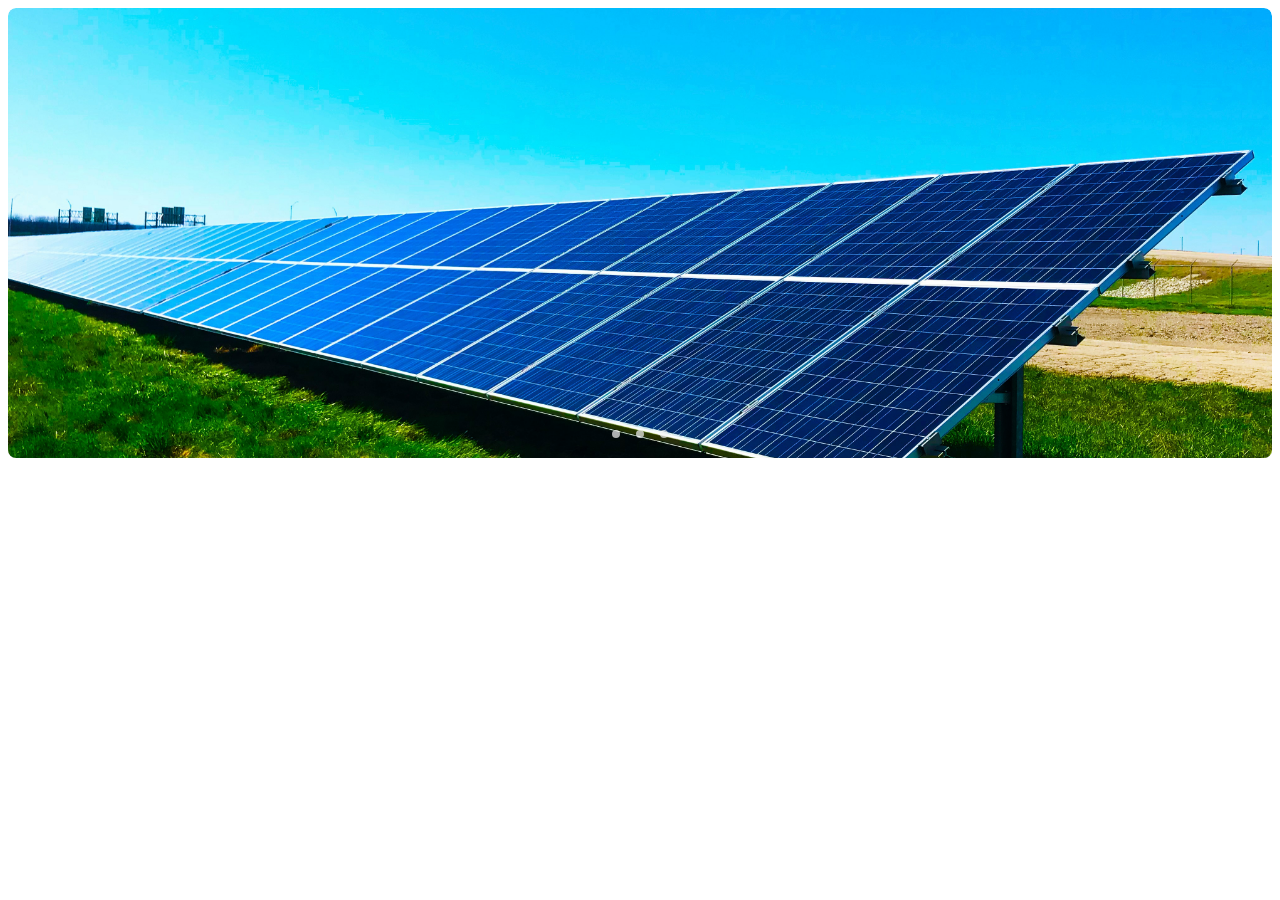
<file: pagination.html>
<!DOCTYPE html>
<html lang="en">
  <head>
    <meta charset="UTF-8" />
    <meta name="viewport" content="width=device-width, initial-scale=1.0" />
    <title>Document</title>
    <link rel="stylesheet" href="pagination.css" />
  </head>
  <body>
    <div class="slider-warpper">
      <div class="slider">
        <img src="Images/s1.jpg" alt="" id="slide-1" />
        <img src="Images/s2.jpg" alt="" id="slide-2" />
        <img src="Images/s3.jpg" alt="" id="slide-3" />
      </div>
      <div class="slider-nav">
        <a href="#slide-1"></a>
        <a href="#slide-2"></a>
        <a href="#slide-3"></a>
      </div>
    </div>
  </body>
</html>
</file>
<file: pagination.css>
.slider-warpper{
  
  position: relative;
  width: 100%;
  margin: 0 auto;
  height: 50vh;
}
.slider{
  display: flex;
  aspect-ratio: 16/9;
  overflow: hidden;
  scroll-snap-type: x mandatory;
  scroll-behavior: smooth;
  box-shadow: 0 1.5rem 3.rem hsla(0%, 0%, 0%, 0.25);
  border-radius: 0.5rem;
}
.slider img{
  width: 100%;
  height: 50vh;
  scroll-snap-align: start;
  border-radius: 0.5rem;
  object-fit: cover;
  flex: 1 0 100%;
  scroll-snap-align: start;
}
.slider-nav{
  display: flex;
  justify-content: center;
  position: absolute;
  column-gap: 1rem;
  left: 50%;
  bottom: 1.25rem;
  z-index: 1;
  transform: translateX(-50%);
}
.slider-nav a{
  width: 0.5rem;
  height: 0.5rem;
  border-radius: 50%;
  background-color: whitesmoke;
  opacity: 0.7;
  transition: opacity 0.3s ease-in-out;
}
.slider-nav a:hover{
  opacity: 1;
}
</file>
